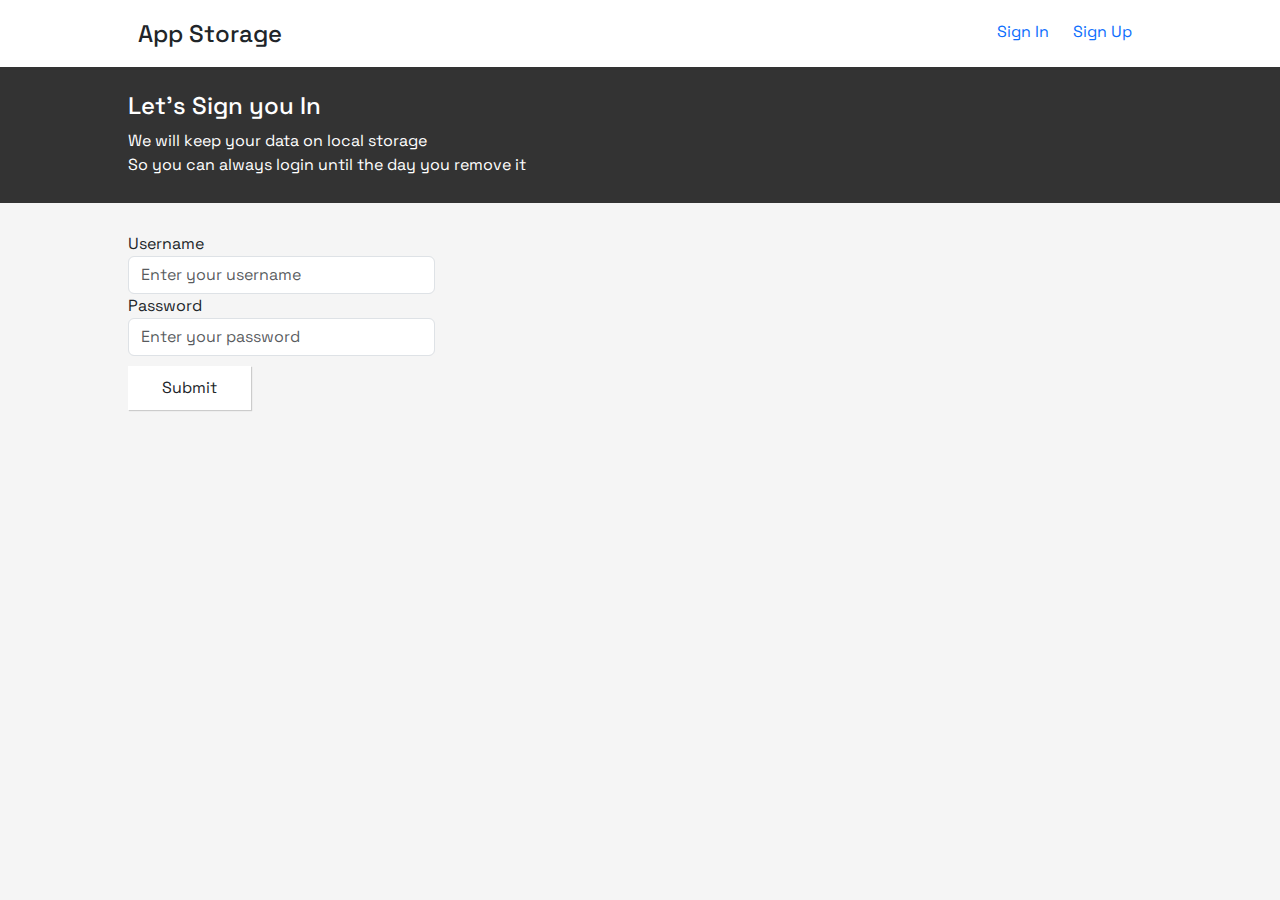
<file: index.html>
<!DOCTYPE html>
<html lang="en">

<head>
    <meta charset="UTF-8">
    <meta name="viewport" content="width=device-width, initial-scale=1.0">
    <title>Storage</title>

    <!-- styling -->
    <link rel="stylesheet" type="text/css" href="./css/index.css" />

    <!-- scripting -->
    <script type="text/javascript" src="./js/StorageApi.js"></script>

</head>

<body>
    <header>
        <div class="header-container">
            <div class="header-content">
                <div class="app-name">
                    <h4>App Storage</h4>
                </div>
                <div class="app-nav-menu">
                    <a href="./auth/signin.html">Sign In</a>
                    <a href="./auth/signup.html">Sign Up</a>
                    <a hidden href="#" onclick="deleteAcc(event)">Delete Account</a>
                    <a hidden href="#" onclick="signout(event)">Sign Out</a>
                </div>
            </div>
        </div>
    </header>
    <section>
        <div class="main-container">
            <div class="main-content">
                <div class="main-content-container">
                    <div class="welcome-message">
                        <h4>Let's Learn the Web Storage API</h4>
                        <p>We will be focusing on local storage - for persitant data</p>
                        <p>We will also be focusing on session storage - for not persisting data</p>
                    </div>
                </div>
                <div class="user-details">
                    <h4></h4>
                </div>
                <br />
                <div class="general-contents">
                    <div class="registered-users">
                        <table class="table">
                            <thead>
                                <tr>
                                    <th>Username</th>
                                    <th>Email Address</th>
                                    <th>First Name</th>
                                    <th>Last Name</th>
                                </tr>
                            </thead>
                            <tbody></tbody>
                        </table>
                    </div>
                </div>
            </div>
        </div>
    </section>

    <script type="text/javascript">
        const Storage = new StorageApi();

        window.onload = function () {
            checkIfUserIsLoggedIn();

        }

        function signout(event) {
            event.preventDefault();
            window.location.assign("/auth/signin.html");
        }

        function deleteAcc(event) {
            event.preventDefault();
            const isDeleted = Storage.removeData("currentUser");

            window.location.assign("/auth/signin.html");
        }

        function checkIfUserIsLoggedIn() {
            const currentUser = Storage.getData("currentUser");

            if (currentUser !== null) {
                const isLoggedIn = JSON.parse(currentUser);
                const usersList = Storage.getData("users");

                Array.from(document.querySelectorAll(".app-nav-menu a")).forEach((anchor, index) => {
                    if (index <= 1) {
                        anchor.setAttribute("hidden", true);
                    } else {
                        anchor.removeAttribute("hidden", true);
                    }
                });

                buildUsersTable(JSON.parse(usersList));

                document.querySelector(".user-details h4").textContent = "Hello, " + isLoggedIn.FirstName + " " + isLoggedIn.LastName;


            } else {
                window.location.assign("/auth/signin.html");
            }
        }

        function buildUsersTable(list) {
            list.forEach((row) => {
                document.querySelector("tbody").innerHTML += `<tr>
                        <td>${row.Username}</td>
                        <td>${row.Email}</td>
                        <td>${row.FirstName}</td>
                        <td>${row.LastName}</td>
                    </tr>`;
            });
        }
    </script>
</body>

</html>
</file>
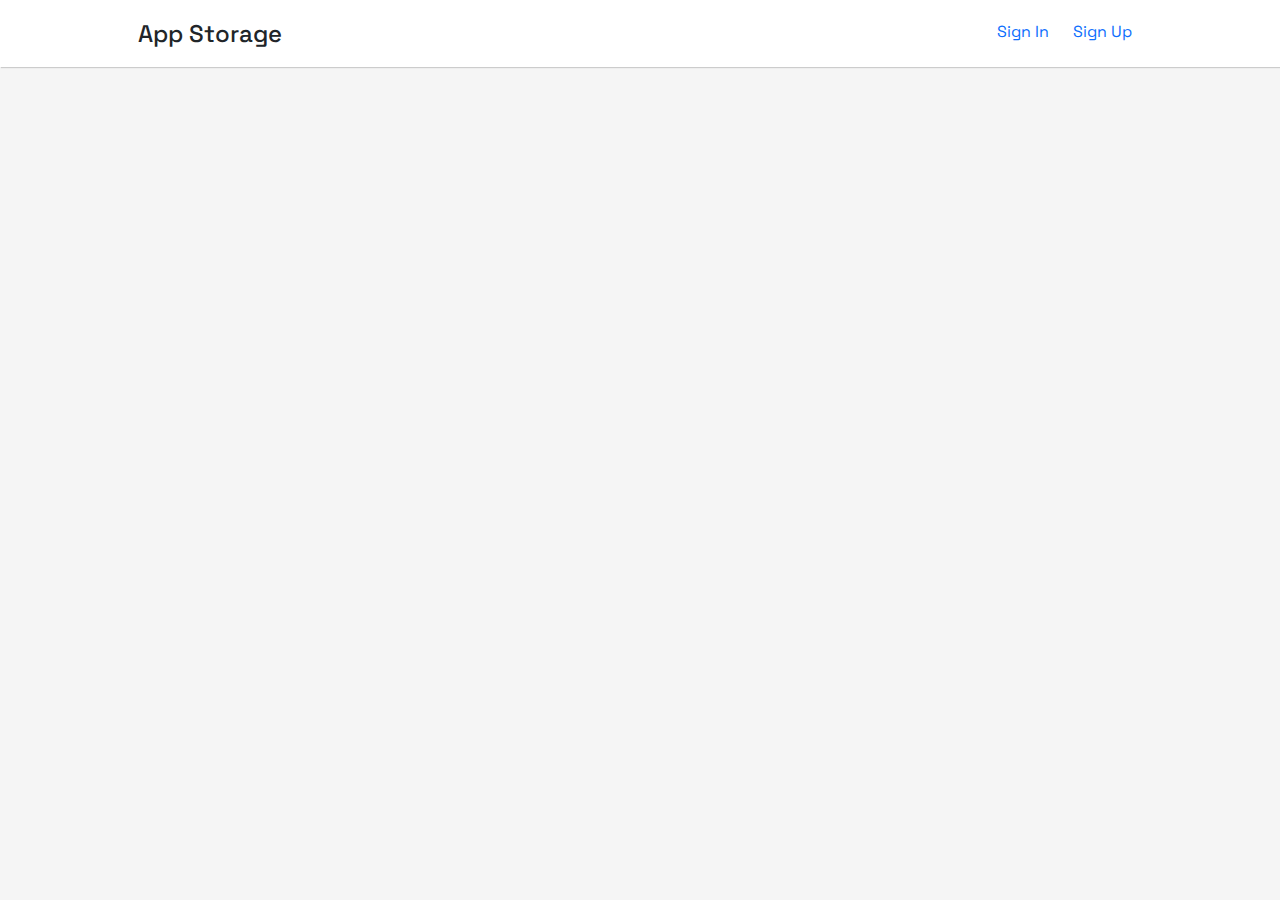
<file: auth/recover.html>
<!DOCTYPE html>
<html lang="en">

<head>
    <meta charset="UTF-8">
    <meta name="viewport" content="width=device-width, initial-scale=1.0">
    <title>Storage | Recover Password</title>

    <!-- styling -->
    <link rel="stylesheet" type="text/css" href="../css/index.css" />
    <!-- scripting -->


</head>

<body>
    <header>
        <div class="header-container">
            <div class="header-content">
                <div class="app-name">
                    <h4>App Storage</h4>
                </div>
                <div class="app-nav-menu">
                    <a href="./signin.html">Sign In</a>
                    <a href="./signup.html">Sign Up</a>
                </div>
            </div>
        </div>
    </header>
</body>

</html>
</file>
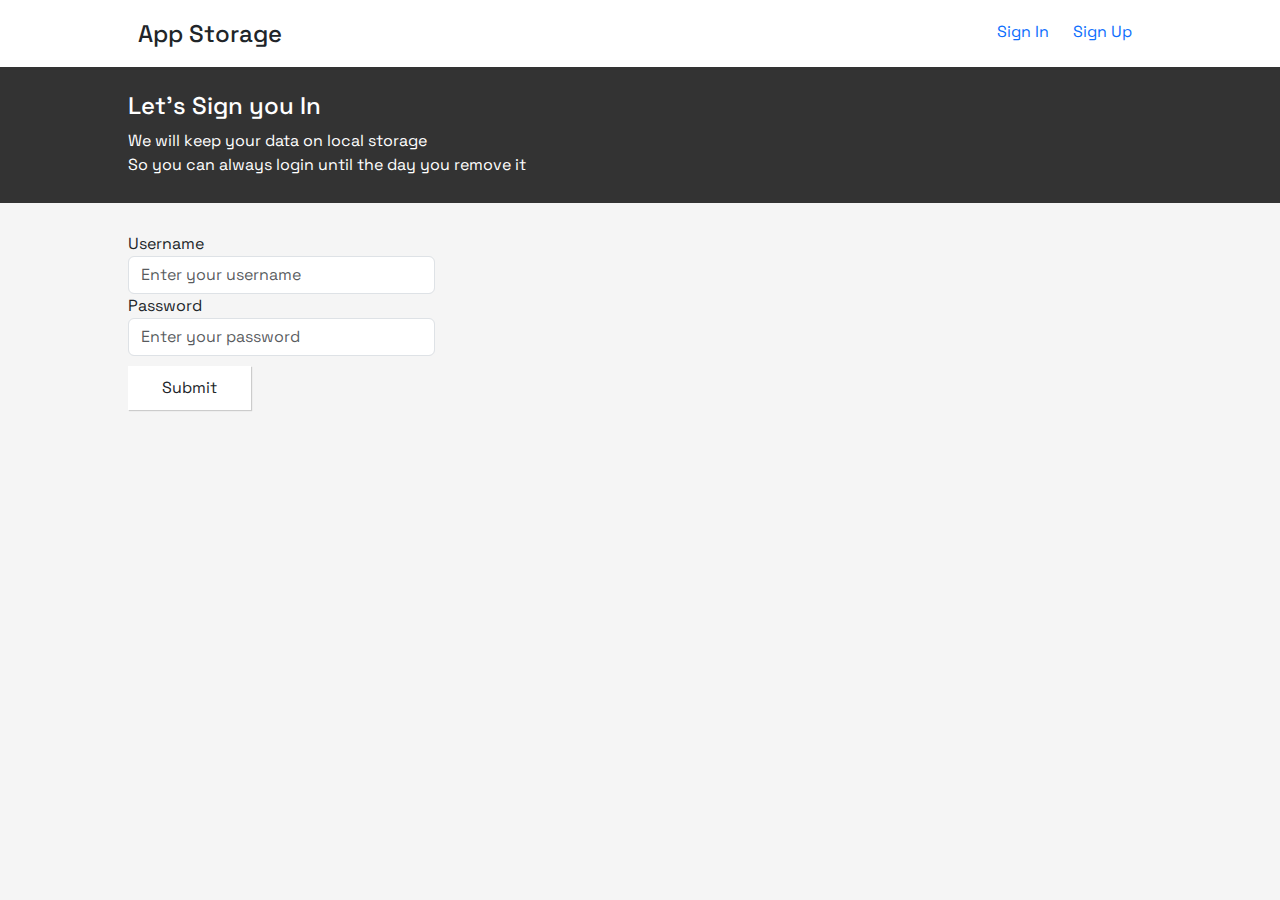
<file: auth/signin.html>
<!DOCTYPE html>
<html lang="en">

<head>
    <meta charset="UTF-8">
    <meta name="viewport" content="width=device-width, initial-scale=1.0">
    <title>Storage | Sign In</title>

    <!-- styling -->
    <link rel="stylesheet" type="text/css" href="../css/index.css" />
    <!-- scripting -->
    <script type="text/javascript" src="../js/StorageApi.js"></script>
    <script type="text/javascript" src="../js/FormBuilder.js"></script>
</head>

<body>
    <header>
        <div class="header-container">
            <div class="header-content">
                <div class="app-name">
                    <h4>App Storage</h4>
                </div>
                <div class="app-nav-menu">
                    <a class="link-active" href="./signin.html">Sign In</a>
                    <a href="./signup.html">Sign Up</a>
                </div>
            </div>
        </div>
    </header>

    <section>
        <div class="main-container">
            <div class="main-content">
                <div class="main-content-container">
                    <div class="welcome-message">
                        <h4>Let's Sign you In</h4>
                        <p>We will keep your data on local storage</p>
                        <p>So you can always login until the day you remove it</p>
                    </div>
                </div>
                <div class="sign-in-form">
                    <p class="status-report"></p>
                </div>
            </div>
        </div>
    </section>

    <!-- scripting -->
    <script type="text/javascript">
        const FormProps = [{
            type: "text",
            id: "username",
            name: "Username",
            placeholder: "Enter your username"
        }, {
            type: "password",
            id: "password",
            name: "Password",
            placeholder: "Enter your password"
        }];

        const Storage = new StorageApi();
        const AppFormBuilder = new FormBuilder("sign-in-form");

        window.onload = function () {
            AppFormBuilder.buildForm(FormProps);
        }

        AppFormBuilder.submitFormData = function (report) {
            const isFormValid = AppFormBuilder.validateForm();

            if (!isFormValid.status) {
                responseHandle(isFormValid.message);
            } else {
                const formData = AppFormBuilder.buildFormData();

                const userData = Storage.getData("users");

                if (userData !== null) {
                    const isLoggedIn = JSON.parse(userData);

                    if (isLoggedIn.Username == formData.Username && isLoggedIn.Password == formData.Password)
                        window.location.assign("/");
                }
            }

        }

        function responseHandle(message) {
            document.querySelector(".status-report").textContent = message;
        }
    </script>
</body>

</html>
</file>
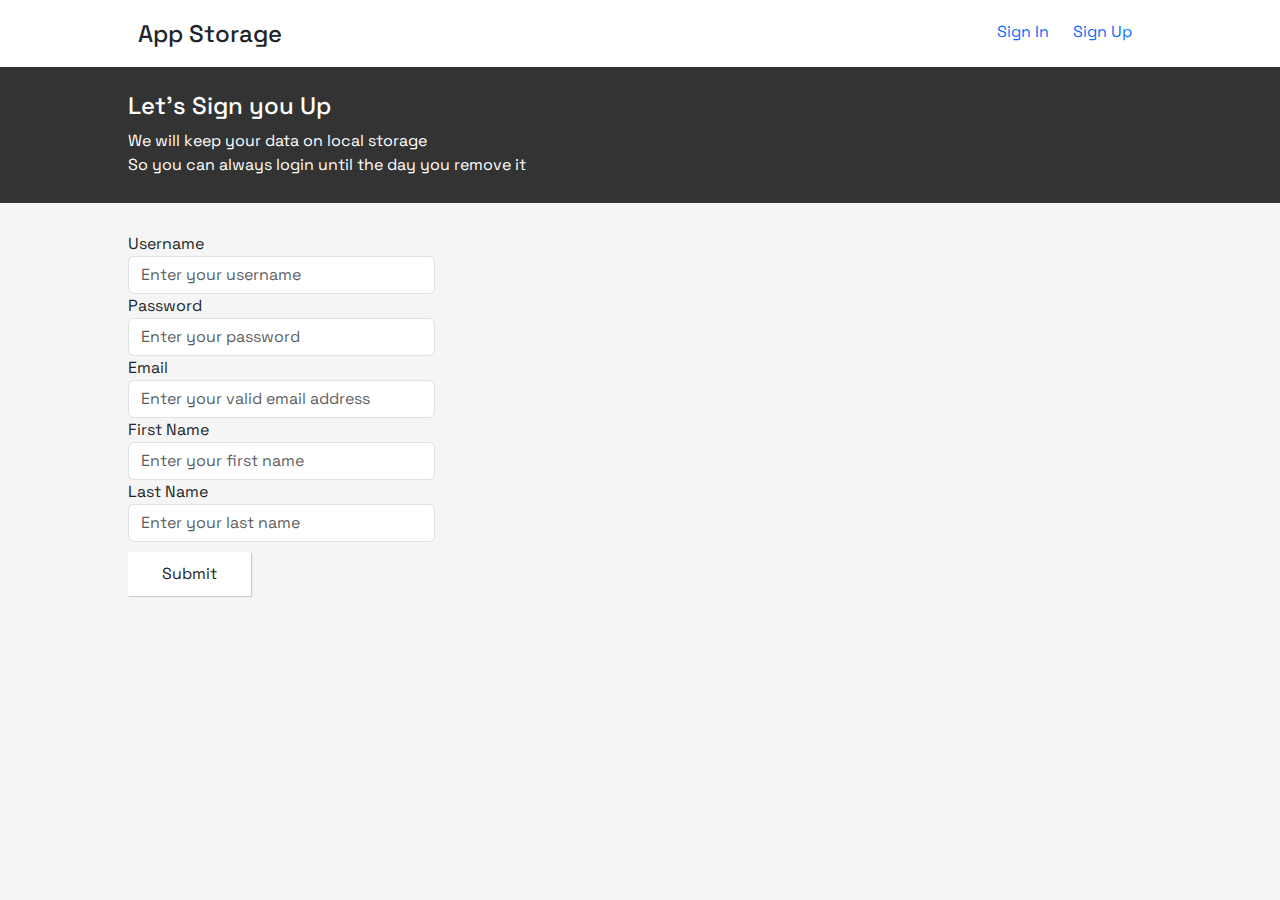
<file: auth/signup.html>
<!DOCTYPE html>
<html lang="en">

<head>
    <meta charset="UTF-8">
    <meta name="viewport" content="width=device-width, initial-scale=1.0">
    <title>Storage | Sign Up</title>

    <!-- styling -->
    <link rel="stylesheet" type="text/css" href="../css/index.css" />
    <!-- scripting -->
    <script type="text/javascript" src="../js/StorageApi.js"></script>
    <script type="text/javascript" src="../js/FormBuilder.js"></script>

</head>

<body>
    <header>
        <div class="header-container">
            <div class="header-content">
                <div class="app-name">
                    <h4>App Storage</h4>
                </div>
                <div class="app-nav-menu">
                    <a href="./signin.html">Sign In</a>
                    <a class="link-active" href="./signup.html">Sign Up</a>
                </div>
            </div>
        </div>
    </header>
    <section>
        <div class="main-container">
            <div class="main-content">
                <div class="main-content-container">
                    <div class="welcome-message">
                        <h4>Let's Sign you Up</h4>
                        <p>We will keep your data on local storage</p>
                        <p>So you can always login until the day you remove it</p>
                    </div>
                </div>
                <div class="sign-in-form sign-up-forms">
                    <p class="status-report"></p>
                </div>
            </div>
        </div>
    </section>
    <!-- scripting -->
    <script type="text/javascript">
        const FormProps = [{
            type: "text",
            id: "username",
            name: "Username",
            placeholder: "Enter your username"
        }, {
            type: "password",
            id: "password",
            name: "Password",
            placeholder: "Enter your password"
        }, {
            type: "email",
            id: "email",
            name: "Email",
            placeholder: "Enter your valid email address"
        }, {
            type: "text",
            id: "firstname",
            name: "FirstName",
            placeholder: "Enter your first name"
        }, {
            type: "text",
            id: "lastname",
            name: "LastName",
            placeholder: "Enter your last name"
        }];

        const Storage = new StorageApi();
        const AppFormBuilder = new FormBuilder("sign-in-form");

        window.onload = function () {
            AppFormBuilder.buildForm(FormProps);
        }

        AppFormBuilder.submitFormData = function (report) {
            const isFormValid = AppFormBuilder.validateForm();
            const isEmailValid = AppFormBuilder.validateEmail();
            const isPasswordValid = AppFormBuilder.validatePassword();
            const isUsernameValid = AppFormBuilder.validateUsername();

            if (!isFormValid.status) {
                responseHandle(isFormValid.message);
            } else if (!isEmailValid.status) {
                responseHandle(isEmailValid.message);
            } else if (!isPasswordValid.status) {
                responseHandle(isPasswordValid.message);
            } else if (!isUsernameValid.status) {
                responseHandle(isUsernameValid.message);
            } else {
                const userData = AppFormBuilder.buildFormData();
                Storage.saveData("users", userData);
                window.location.assign("/");
            }

        }

        function responseHandle(message) {
            document.querySelector(".status-report").textContent = message;
        }
    </script>
</body>

</html>
</file>
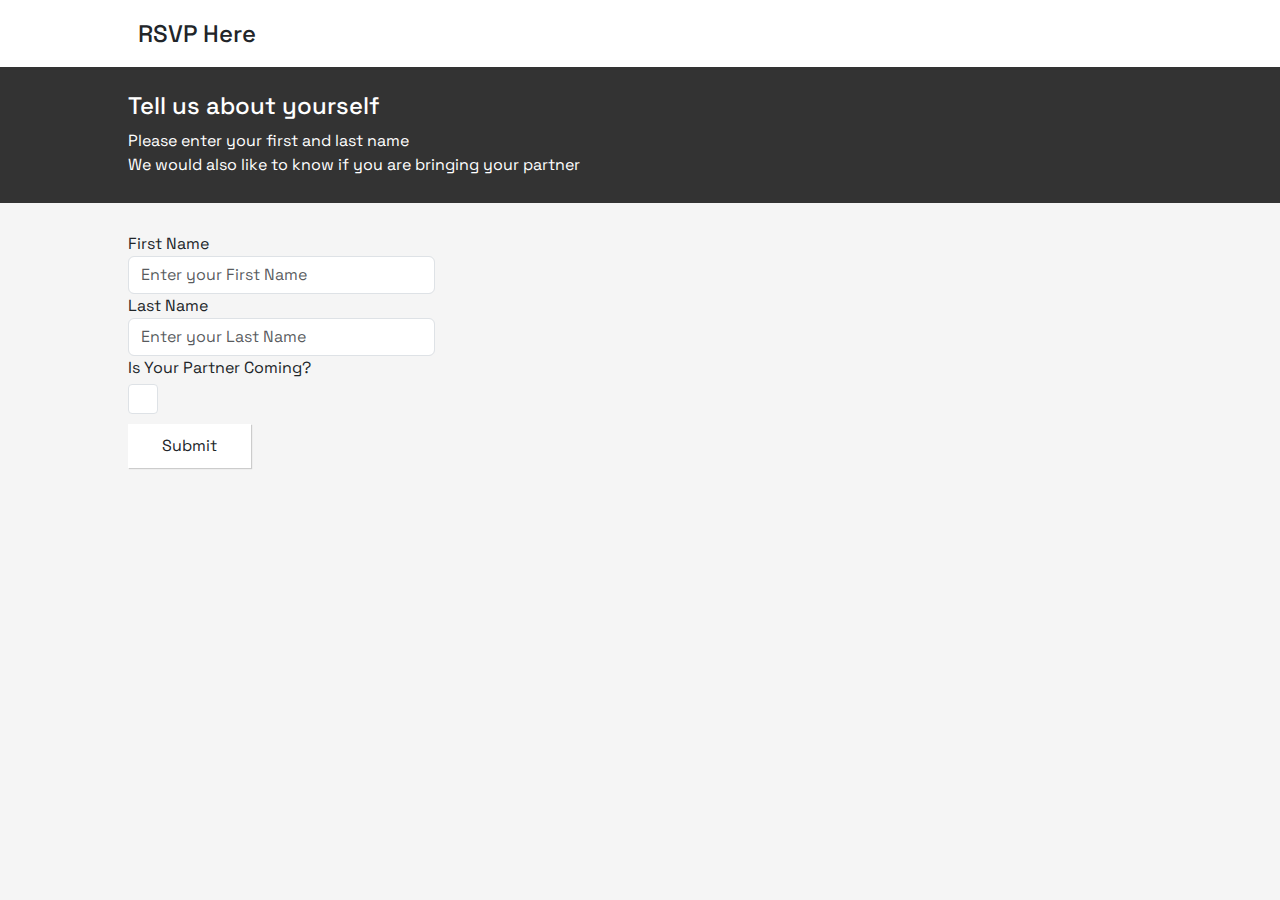
<file: rsvp/rsvp.html>
<!DOCTYPE html>
<html lang="en">

<head>
    <meta charset="UTF-8">
    <meta name="viewport" content="width=device-width, initial-scale=1.0">
    <title>Storage | Sign In</title>

    <!-- styling -->
    <link rel="stylesheet" type="text/css" href="../css/index.css" />
    <!-- scripting -->
    <script type="text/javascript" src="../js/StorageApi.js"></script>
    <script type="text/javascript" src="../js/FormBuilder.js"></script>
</head>

<body>
    <header>
        <div class="header-container">
            <div class="header-content">
                <div class="app-name">
                    <h4>RSVP Here</h4>
                </div>
                <div class="app-nav-menu">
                    <!-- <a class="link-active" href="./signin.html">Sign In</a>
                    <a href="./signup.html">Sign Up</a> -->
                </div>
            </div>
        </div>
    </header>

    <section>
        <div class="main-container">
            <div class="main-content">
                <div class="main-content-container">
                    <div class="welcome-message">
                        <h4>Tell us about yourself</h4>
                        <p>Please enter your first and last name</p>
                        <p>We would also like to know if you are bringing your partner</p>
                    </div>
                </div>
                <div class="rsvp-form">
                    <p class="status-report"></p>
                </div>
            </div>
        </div>
    </section>

    <!-- scripting -->
    <script type="text/javascript">
        const FormProps = [{
            type: "text",
            id: "firstname",
            name: "FirstName",
            placeholder: "Enter your First Name"
        }, {
            type: "text",
            id: "lastname",
            name: "LastName",
            placeholder: "Enter your Last Name"
        }, {
            type: "checkbox",
            id: "partner",
            name: "IsYourPartnerComing?",
        }];
        const AppFormBuilder = new FormBuilder("rsvp-form");

        window.onload = function () {
            AppFormBuilder.buildForm(FormProps);
        }

        AppFormBuilder.submitFormData = function (report) {
            const isFormValid = AppFormBuilder.validateForm();

            if (!isFormValid.status) {
                responseHandle(isFormValid.message);
            } else {
                responseHandle("");
                const formData = AppFormBuilder.buildFormData();
               
            }

        }

        function responseHandle(message) {
            document.querySelector(".status-report").textContent = message;
        }
    </script>
</body>

</html>
</file>
<file: css/index.css>
/* Option 2: Import via CSS */
@import url("https://cdn.jsdelivr.net/npm/bootstrap@5.3.2/dist/css/bootstrap.min.css");
@import url("https://cdn.jsdelivr.net/npm/bootstrap-icons@1.3.0/font/bootstrap-icons.css");
@import url("https://fonts.googleapis.com/css2?family=Space+Grotesk:wght@400;700&display=swap");

* {
    padding: 0;
    margin: 0;
}

body {
    background-color: whitesmoke;
    font-family: 'Space Grotesk', sans-serif;
}

/* header  */
header {
    background: #ffffff;
    box-shadow: 1px 1px 1px #cccccc;
}

header .header-content {
    width: 80%;
    padding: 10px;
    display: flex;
    justify-content: space-between;
    margin: 0 auto;
}

header .header-content .app-name,
header .header-content .app-nav-menu {
    padding: 10px 0 0 0;
}

header .header-content .app-nav-menu a {
    padding: 10px;
    text-decoration: none;
}

/* header  */

/* main container welcome message */
.welcome-message {
    width: 80%;
    margin: 0 auto;
    padding: 2% 0 2% 0;
}

.welcome-message p {
    margin: 0;
    padding: 0;
}

.main-content-container {
    background-color: #333333;
    color: #ffffff;
}

/* main container welcome message */

/* app-btn */
.app-btn {
    width: 40%;
    padding: 10px;
    background: #ffffff;
    text-align: center;
    margin: 10px 0 10px 0;
    cursor: pointer;
    box-shadow: 1px 1px 1px #cccccc;
}

.app-btn:hover {
    background-color: #333333;
    color: #ffffff;
}

/* app-btn */

/* forms */
.rsvp-form,
.sign-in-form {
    width: 80%;
    margin: 0 auto;
    padding: 1% 0 2% 0;
}

.rsvp-form .form-container,
.sign-in-form .form-container {
    width: 30%;
}

.rsvp-form .status-report,
.sign-in-form .status-report {
    color: red;
}

input[type='checkbox'] {
    width: 30px;
    height: 30px;
}

.form-check {
    padding-left: unset !important;
    display: grid !important;
}

.form-check .form-check-input {
    margin-left: unset !important;
}

/* forms */

/* user details */
.main-content .user-details {
    background: #ffffff;
    padding: 10px;
    box-shadow: 1px 1px 1px #cccccc;
}

.main-content .registered-users,
.main-content .user-details h4 {
    width: 80%;
    margin: 0 auto;
    padding: 0;
}

/* user details */
</file>
